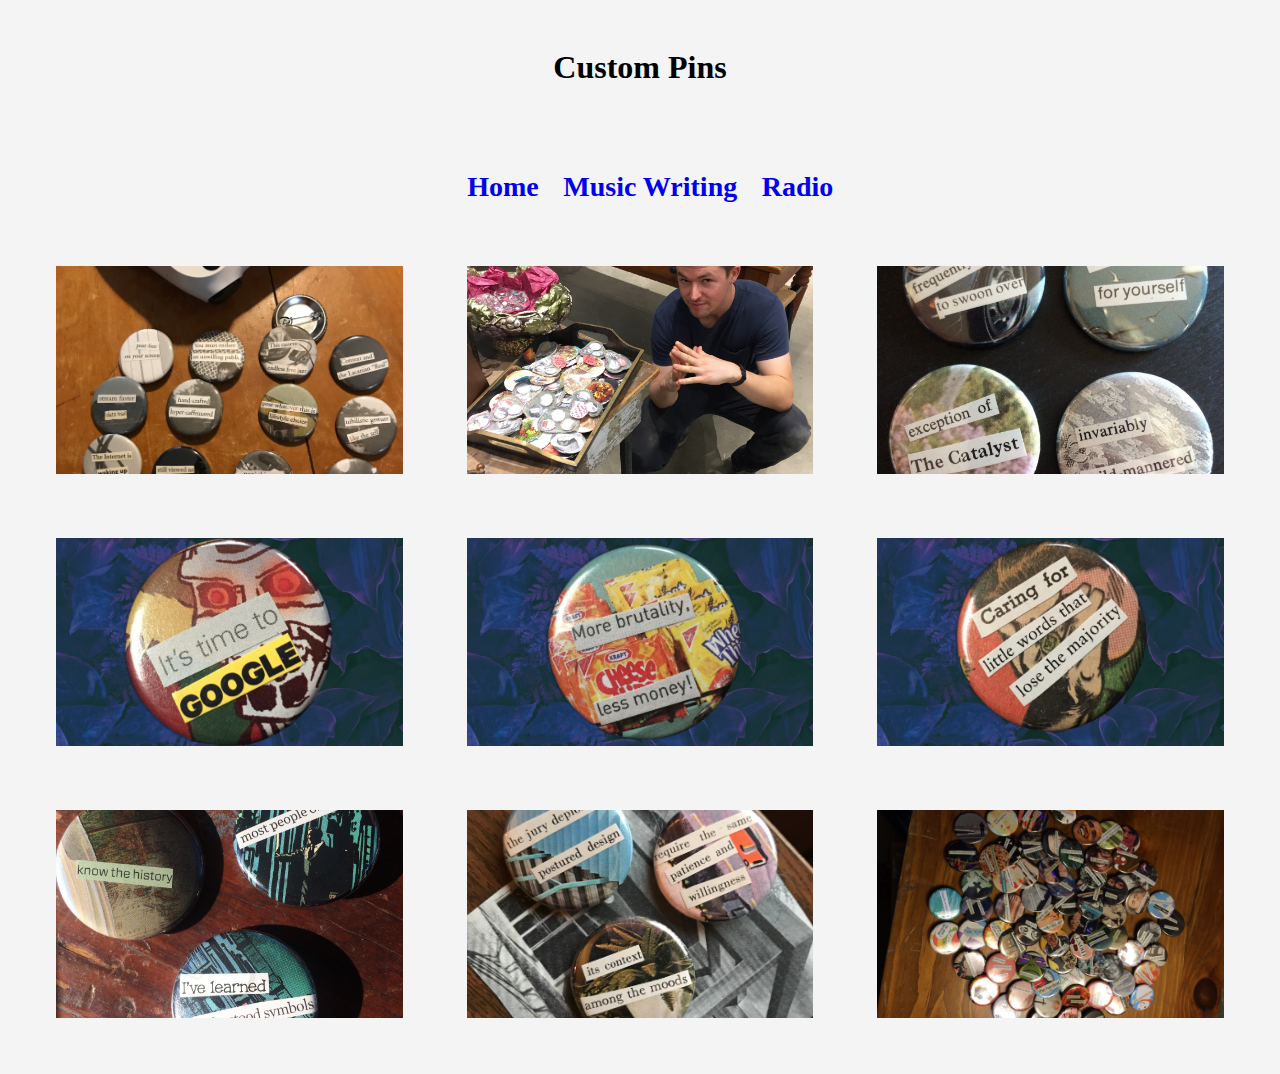
<file: html/imagegallery.html>
<!DOCTYPE html>
<html>

<head>

	<title>Custom Pins</title>

	<title>Images</title>

	 <meta charset="UTF-8"> 

	<link rel="stylesheet" href="https://stackpath.bootstrapcdn.com/bootstrap/4.1.3/css/bootstrap.min.css" integrity="sha384-MCw98/SFnGE8fJT3GXwEOngsV7Zt27NXFoaoApmYm81iuXoPkFOJwJ8ERdknLPMO" crossorigin="anonymous">
	<script src="https://stackpath.bootstrapcdn.com/bootstrap/4.1.3/js/bootstrap.min.js" integrity="sha384-ChfqqxuZUCnJSK3+MXmPNIyE6ZbWh2IMqE241rYiqJxyMiZ6OW/JmZQ5stwEULTy" crossorigin="anonymous"></script>

	<link rel="stylesheet" type="text/css" href="../css/imagegallery.css">


</head>


<body>

		<div class="super-header">

			<h1>Custom Pins</h1>
			
		</div>



		<div class="header">
			
			<h2 class="home"><a href="../index.html">Home</a></h2>

			<h2 class="musicwriting"><a href="writing.html">Music Writing</a></h2>

			<h2 class="radio"><a href="http://wprb.com/playlists/dj/?id=667" target="_blank">Radio</a></h2>


		</div>




		<div class="gallery">

			<div class="gallery-item">

 				<figure>
 					
 					<img src="../images/buttons1.jpeg"></img>
 					<figcaption>
 						<h1>
 							<a>I make custom pin-back buttons!</a>
 						</h1>
 					</figcaption>
 				</figure>

 			</div>

 			<div class="gallery-item">

 				<figure>
 					
 					<img src="../images/buttons9.jpeg"></img>
 					<figcaption>
 						<h1>
 							<a>Posted up with some of my button sets for sale at Raxx Vintage's West Philly pop-up shop!</a>
 						</h1>
 					</figcaption>
 				</figure>

 			</div>

 			<div class="gallery-item">

 				<figure>
 					
 					<img src="../images/buttons5.jpeg"></img>
 					<figcaption>
 						<h1>
 							<a>I use the small format to make concise statements.</a>
 						</h1>
 					</figcaption>
 				</figure>

 			</div>

 			<div class="gallery-item">

 				<figure>
 					
 					<img src="../images/buttons2.jpeg"></img>
 					<figcaption>
 						<h1>
 							<a>Some</a>
 						</h1>
 					</figcaption>
 				</figure>

 			</div>

 			<div class="gallery-item">

 				<figure>
 					
 					<img src="../images/buttons3.jpeg"></img>
 					<figcaption>
 						<h1>
 							<a>More</a>
 						</h1>
 					</figcaption>
 				</figure>

 			</div>

 			<div class="gallery-item">

 				<figure>
 					
 					<img src="../images/buttons4.jpeg"></img>
 					<figcaption>
 						<h1>
 							<a>Examples</a>
 						</h1>
 					</figcaption>
 				</figure>

 			</div>

 			<div class="gallery-item">

 				<figure>
 					
 					<img src="../images/buttons7.jpeg"></img>
 					<figcaption>
 						<h1>
 							<a>I have done commmissions for bands like Screaming Females!</a>
 						</h1>
 					</figcaption>
 				</figure>

 			</div>

 			<div class="gallery-item">

 				<figure>
 					
 					<img src="../images/buttons6.jpeg"></img>
 					<figcaption>
 						<h1>
 							<a>I've even made a set for an APL Dev going to a conference!</a>
 						</h1>
 					</figcaption>
 				</figure>

 			</div>

 			<div class="gallery-item">

 				<figure>
 					
 					<img src="../images/buttons8.jpeg"></img>
 					<figcaption>
 						<h1>
 							<a>I can make your next buttons!</a>
 						</h1>
 					</figcaption>
 				</figure>

 			</div>


		</div>

			
	
	</body>

</body>
 

</html>
</file>
<file: css/imagegallery.css>
body {
	background-color: #f4f4f4;
	font-family: Garamond;	
}

.super-header {
	display: block;
	position: relative;
	padding: 20px;
	text-align: center;
}

.header	{
	display: block;
	position: relative;
	font-family: Garamond;
	padding: 20px;
  	margin:auto;
  	height: 50px;
  	width: 410px;
  	text-align: center;
}

h1 {		
	display: block;
	font-family: Garamond;
	color: black;
}

h2 {		
	display: inline-block;
	font-family: Garamond;
	color: white;
	margin-left: 5%;
	text-decoration: none;
	font-size: 28px;
}

a {
	text-decoration: none;

}	

}
	
.link:hover {
   text-decoration: underline;}

.gallery {
	display: grid;
	grid-template-columns: repeat(auto-fill, minmax(300px, 1fr));
	grid-gap: 2rem;
	display: flex;
	flex-wrap: wrap;
	padding: 2rem;
}
	
.gallery-item{
	flex: 1 1 300px;
	align-self: flex-start;
	padding: 1rem;
}

figure {
	position: relative;
	overflow: hidden;
	margin: 0;
	padding: 30% 0;
	cursor: pointer;
}



img {
	position: absolute;
	top: 0;
	left: 0;
	width: 100%;
	height: 100%;
	object-fit: cover;
	transition: all 0.3s ease-in-out;
}

figcaption {
	display: flex;
	align-items: center;
	justify-content: center;
	position: absolute;
	top: 0;
	left: 0;
	width: 100%;
	height: 100%;
	padding: 2rem;
	text-align: center;
	opacity: 0;
	transform: translateY(1rem);
	transition: all 0.3s ease-in-out;
}
</file>
